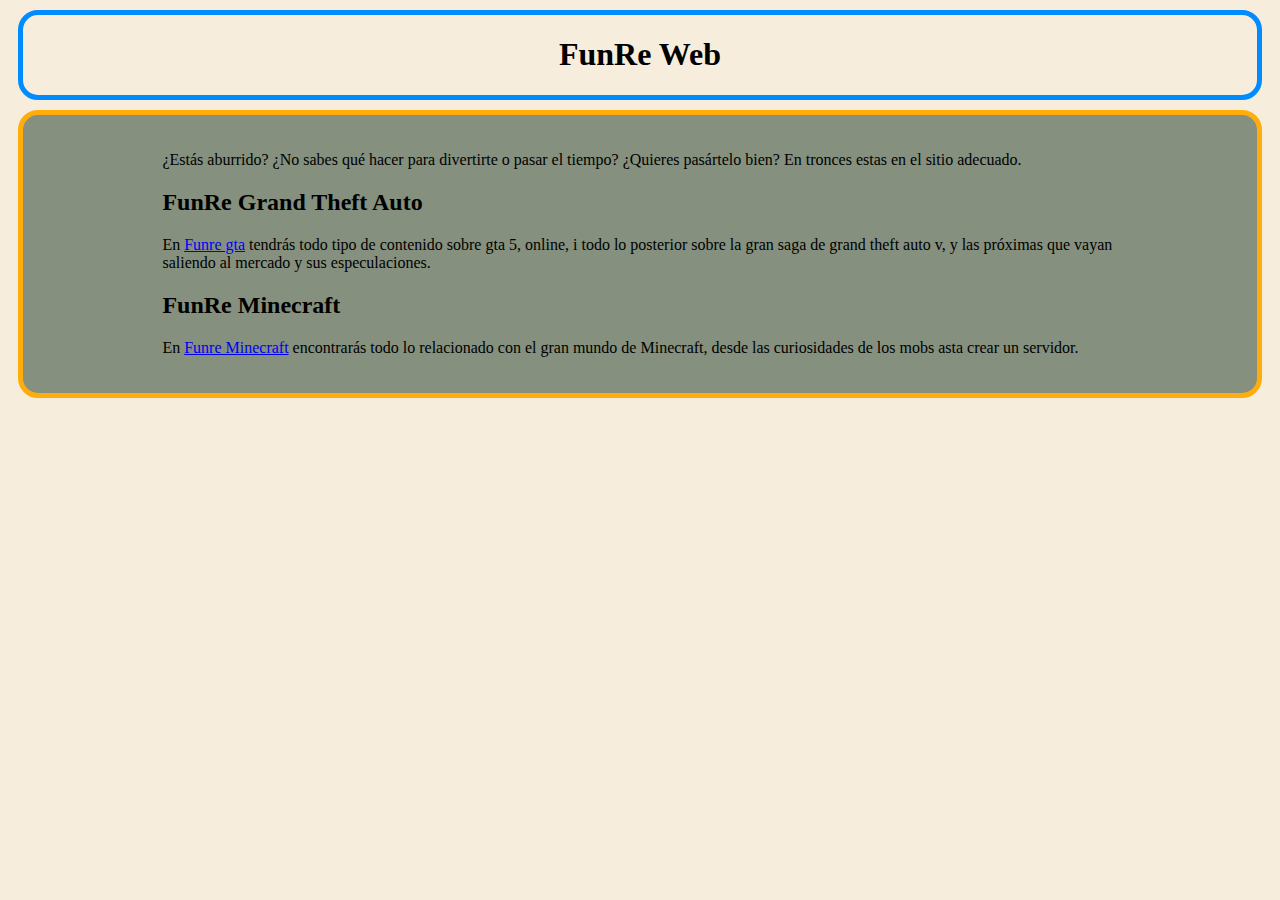
<file: index.html>
<!DOCTYPE html>
<html lang="es" dir="ltr">
  <head>
    <meta charset="utf-8">
    <meta name="description" content="Aquí ENCONTRARÁS una gran comunidad de FunRe para divertirse y pasar el tiempo.">
    <title>👉 The FunRe Web</title>
    <link rel="stylesheet" href="css/generic.css">
  </head>
  <body>
    <header>
      <h1>FunRe Web</h1>
    </header>
    <div class="cos">
      <section>
        <article class="">
          <p>
            ¿Estás aburrido? ¿No sabes qué hacer para divertirte o pasar el tiempo? ¿Quieres pasártelo bien? En tronces estas en el sitio adecuado.
          </p>
        </article>
        <article class="">
          <h2>FunRe Grand Theft Auto</h2>
          <p>
            En <a href="gta/inicio.html">Funre gta</a> tendrás todo tipo de contenido sobre gta 5, online, i todo lo posterior sobre la gran saga de grand theft auto v, y las próximas que vayan saliendo al mercado y sus especulaciones.
          </p>
        </article>
        <article class="">
          <h2>FunRe Minecraft</h2>
          <p>
            En <a href="minecraft/inicio.html">Funre Minecraft</a> encontrarás todo lo relacionado con el gran mundo de Minecraft, desde las curiosidades de los mobs asta crear un servidor.
          </p>
        </article>
      </section>
    </div>
  </body>
</html>
</file>
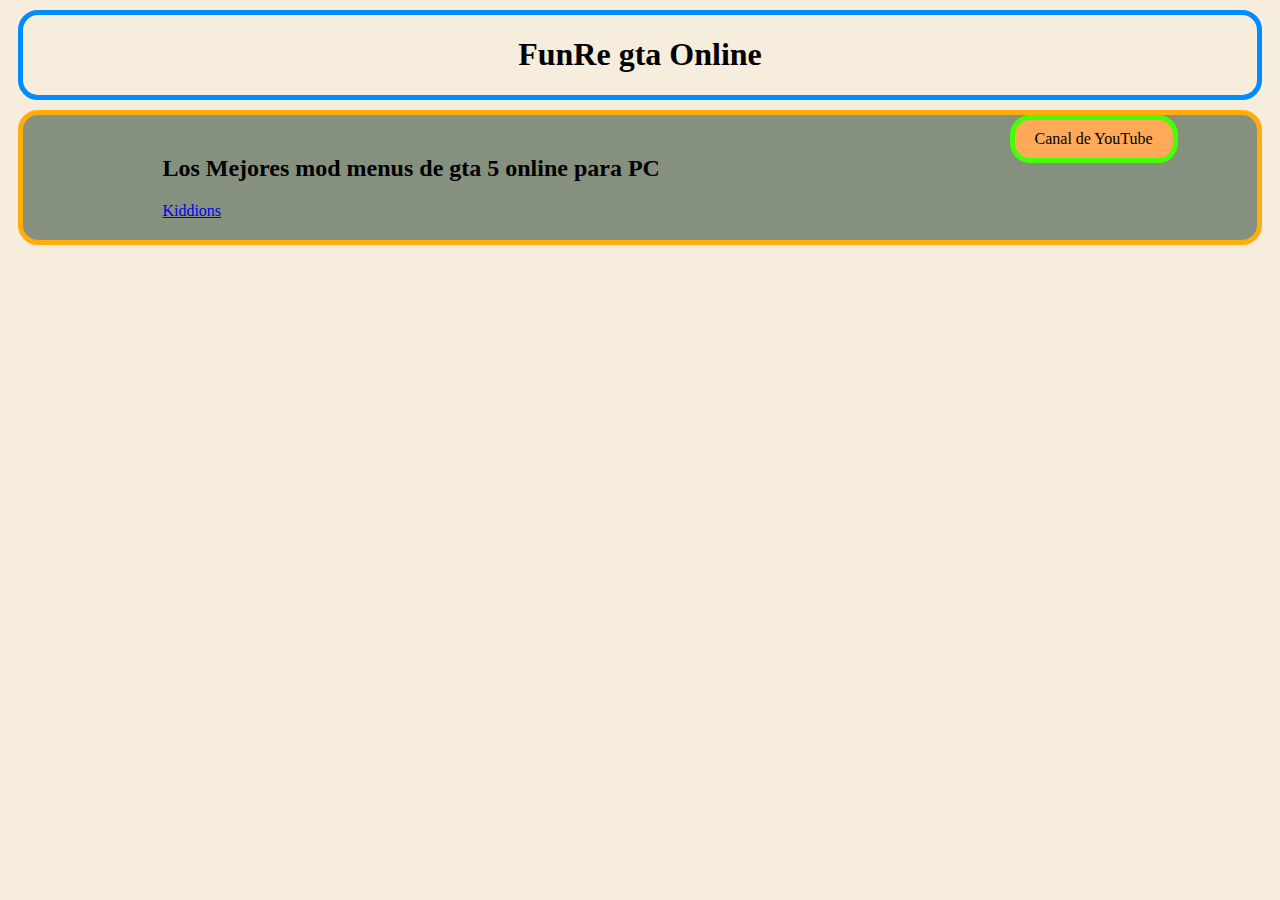
<file: gta/inicio.html>
<!DOCTYPE html>
<html lang="es" dir="ltr">
  <head>
    <meta charset="utf-8">
    <title>→ FunRe GTA 😎</title>
    <link rel="stylesheet" href="../css/generic.css">
  </head>
  <body>
    <header>
      <h1>FunRe gta Online</h1>
    </header>
    <div class="cos">
      <section>
        <a href="https://www.youtube.com/channel/UChamSuTN6B7R6dxtbkcHbsw" class="canal">Canal de YouTube</a>
        <h2>Los Mejores mod menus de gta 5 online para PC</h2>
        <a href="Kiddions.rar" class="mod menu">Kiddions</a>
      </section>
    </div>
  </body>
</html>
</file>
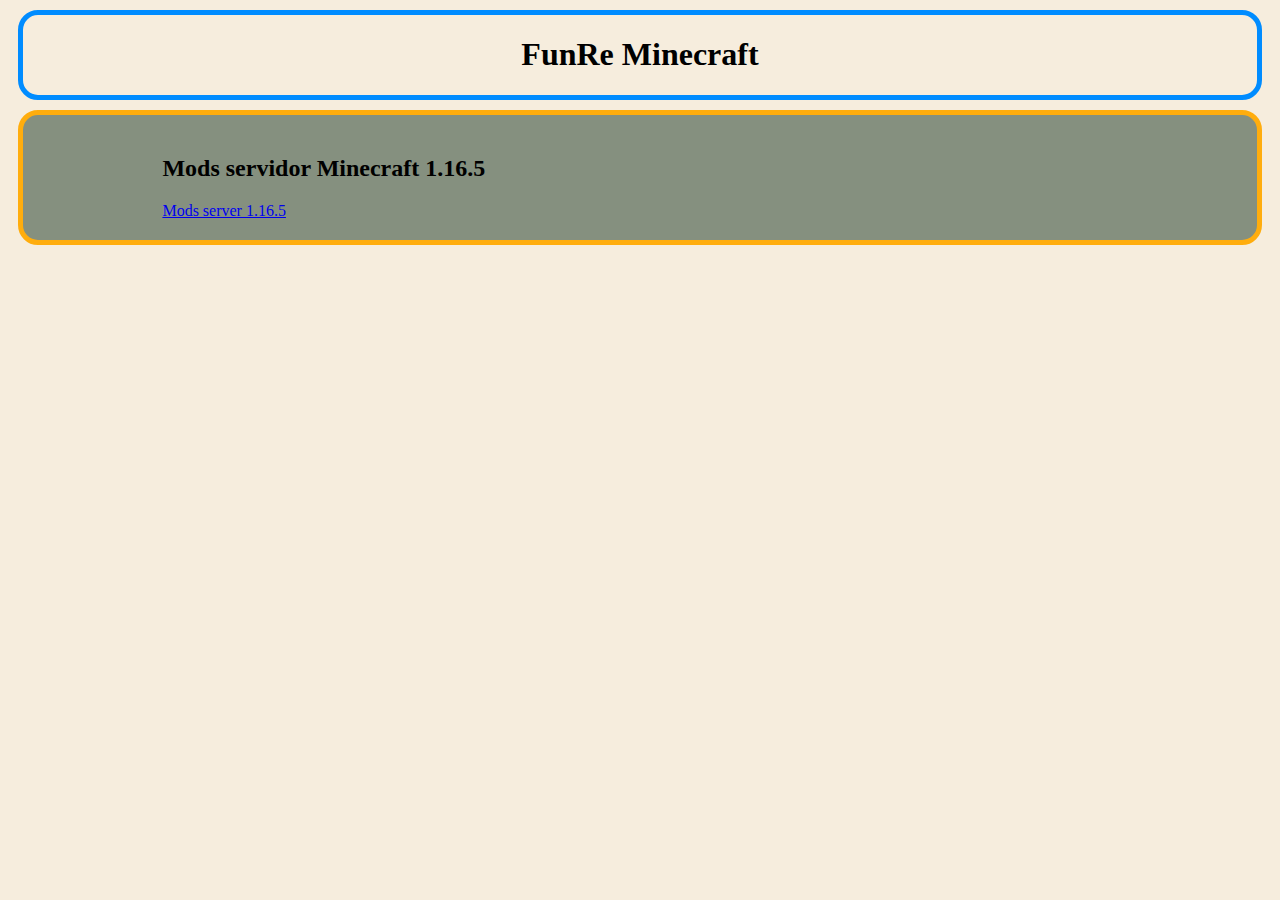
<file: minecraft/inicio.html>
<!DOCTYPE html>
<html lang="es" dir="ltr">
  <head>
    <meta charset="utf-8">
    <title>Funre Minecraft</title>
    <link rel="stylesheet" href="../css/generic.css">
  </head>
  <body>
    <header>
      <h1>FunRe Minecraft</h1>
    </header>
    <div class="cos">
      <section>
        <h2>Mods servidor Minecraft 1.16.5</h2>
        <a href="mods 1.16.5.rar">Mods server 1.16.5</a>
      </section>
    </div>
  </body>
</html>
</file>
<file: css/generic.css>
body{
  background: #f6eddd;
}
header{
  border: 5px solid #008cff;
  border-radius: 20px;
  margin: 10px;
}
header h1{
  text-align: center;
}
.cos{
  background-color: #85907f;
  padding: 20px;
  margin: 10px;
  border: 5px solid #ffad0d;
  border-radius: 20px;
}
section{
  width: 80%;
  margin-left: auto;
  margin-right: auto;
  position: relative;
}

.canal{
  text-decoration: none;
  color: #000;
  background-color: #ffa959;
  border: 5px solid #46ff05;
  border-radius: 20px;
  padding: 10px 20px;
  position: absolute;
  right: -60px;
  top: -40px;
}
</file>
